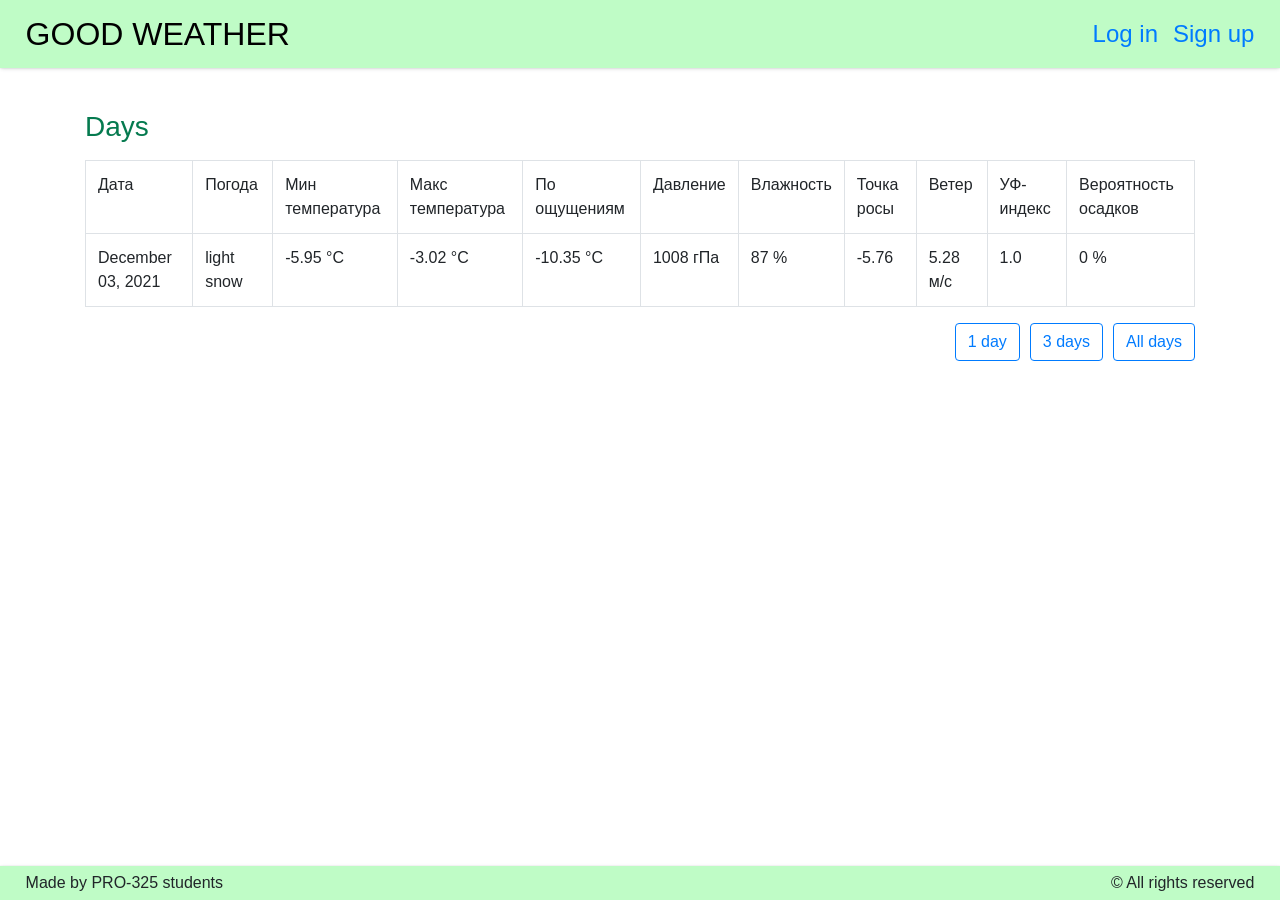
<file: goodweather design (html + css)/index.html>
<!DOCTYPE html>
<html lang="en">
  <head>
    <!-- Required meta tags -->
    <meta http-equiv="Content-Type" content="text/html"; charset="utf-8">
    <meta name="viewport" content="width=device-width, initial-scale=1, shrink-to-fit=no">
    <!-- Bootstrap CSS -->
    <link rel="stylesheet" href="https://maxcdn.bootstrapcdn.com/bootstrap/4.0.0/css/bootstrap.min.css" integrity="sha384-Gn5384xqQ1aoWXA+058RXPxPg6fy4IWvTNh0E263XmFcJlSAwiGgFAW/dAiS6JXm" crossorigin="anonymous">
    <!-- Static files -->
    <link rel="stylesheet" type="text/css" href="css/style.css">
		<!-- leaflet CSS -->
    <title>Good Weather | Home page</title>
  </head>

  <body class="body">
    <div class="wrapper">
      <header class="header">
        <a class="logo" href="#">Good Weather</a>
        <!-- User block -->
        <div class="auth">
            <h4>
              <a class="sign-up-link" href="#">Sign up</a>
              <a class="log-in-link" href="#">Log in</a>
            </h4>
        </div>	
      </header>

      <div class="page">
        <div class="container">
          <table class="table table-bordered border-info">
            <caption>Days</caption>
            <tr>
              <td>Дата</td>
              <td>Погода</td>
              <td>Мин температура</td>
              <td>Макс температура</td>
              <td>По ощущениям</td>
              <td>Давление</td>
              <td>Влажность</td>
              <td>Точка росы</td>
              <td>Ветер</td>
              <td>УФ-индекс</td>
              <td>Вероятность осадков</td>
            </tr>

            <tr>
              <td>December 03, 2021</td>
              <td>light snow</td>
              <td>-5.95 °C</td>
              <td>-3.02 °C</td>
              <td>-10.35 °C</td>
              <td>1008 гПа</td>
              <td>87 %</td>
              <td>-5.76</td>
              <td>5.28 м/с</td>
              <td>1.0</td>
              <td>0 %</td>
            </tr>
          </table>
          <a class="btn btn-outline-primary change-days" href="/home/7/">All days</a>
          <a class="btn btn-outline-primary change-days" href="/home/3/">3 days</a>
          <a class="btn btn-outline-primary change-days" href="/home/1/">1 day</a>
        </div>
      </div>

      <footer class="footer">
        <div>Made by PRO-325 students</div>
        <div>&copy; All rights reserved</div>
      </footer>
    </div>
  </body>
</html>
</file>
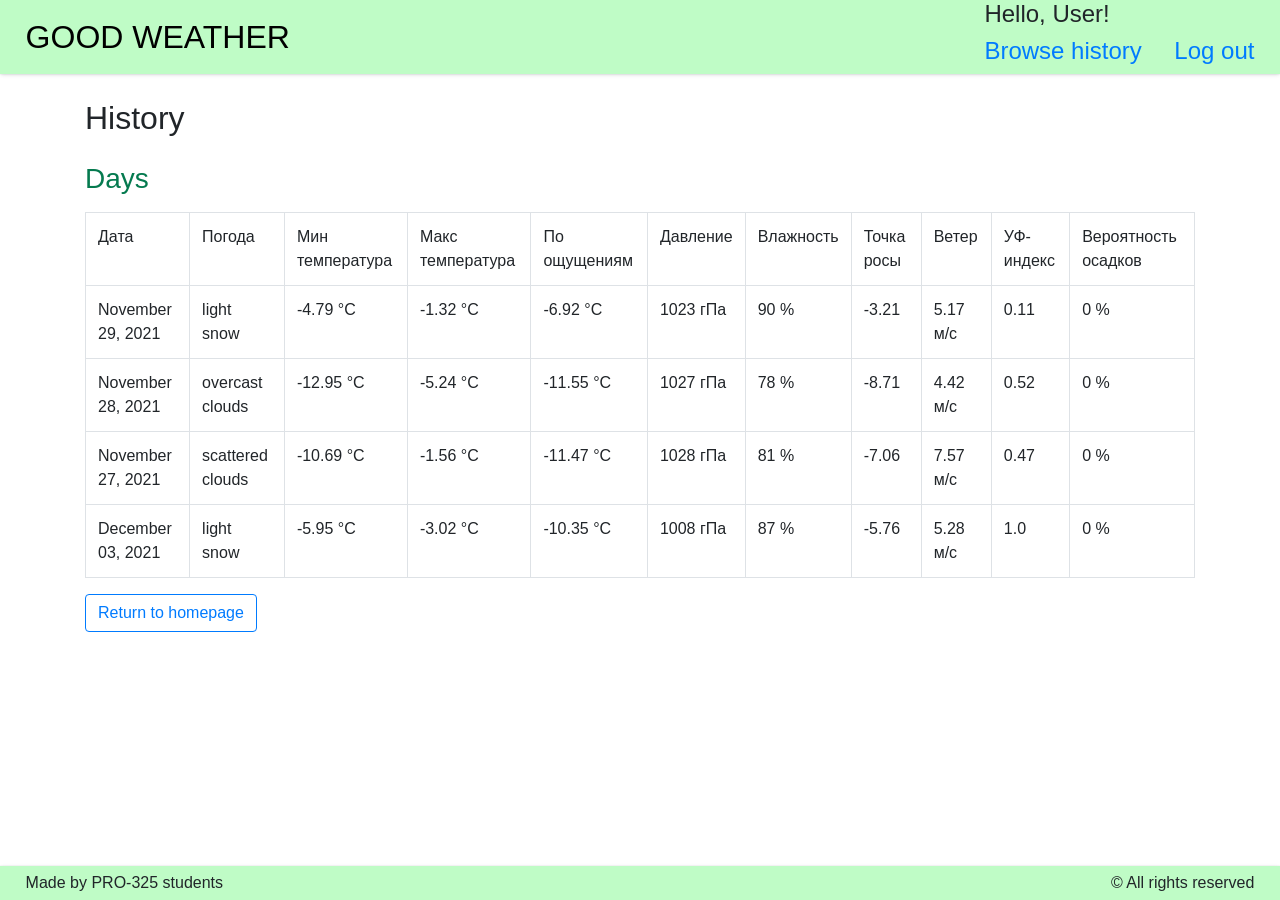
<file: goodweather design (html + css)/history.html>
<!DOCTYPE html>
<html lang="en">
  <head>
    <!-- Required meta tags -->
    <meta http-equiv="Content-Type" content="text/html"; charset="utf-8">
    <meta name="viewport" content="width=device-width, initial-scale=1, shrink-to-fit=no">
    <!-- Bootstrap CSS -->
    <link rel="stylesheet" href="https://maxcdn.bootstrapcdn.com/bootstrap/4.0.0/css/bootstrap.min.css" integrity="sha384-Gn5384xqQ1aoWXA+058RXPxPg6fy4IWvTNh0E263XmFcJlSAwiGgFAW/dAiS6JXm" crossorigin="anonymous">
    <!-- Static files -->
    <link rel="stylesheet" type="text/css" href="css/style.css">
		<!-- leaflet CSS -->
    <title>Good Weather | History</title>
  </head>

  <body class="body">
    <div class="wrapper">
      <header class="header">
        <a class="logo" href="#">Good Weather</a>
        <!-- User block -->
        <div class="auth">
          <h4><span>Hello, User!</span></h4>
          <div class="authorised">
            <h4><a href="#">Browse history</a></h4>
            <h4><a href="#">Log out</a></h4>
          </div>
        </div>	
      </header>

      <div class="page">
        <div class="container">
          <h2>History</h2>
            <table class="table table-bordered border-info">
              <caption>Days</caption>
              <tr>
                <td>Дата</td>
                <td>Погода</td>
                <td>Мин температура</td>
                <td>Макс температура</td>
                <td>По ощущениям</td>
                <td>Давление</td>
                <td>Влажность</td>
                <td>Точка росы</td>
                <td>Ветер</td>
                <td>УФ-индекс</td>
                <td>Вероятность осадков</td>
              </tr>

              <tr>
                <td>November 29, 2021</td>
                <td>light snow</td>
                <td>-4.79 °C</td>
                <td>-1.32 °C</td>
                <td>-6.92 °C</td>
                <td>1023 гПа</td>
                <td>90 %</td>
                <td>-3.21</td>
                <td>5.17 м/с</td>
                <td>0.11</td>
                <td>0 %</td>
              </tr>
            
              <tr>
                <td>November 28, 2021</td>
                <td>overcast clouds</td>
                <td>-12.95 °C</td>
                <td>-5.24 °C</td>
                <td>-11.55 °C</td>
                <td>1027 гПа</td>
                <td>78 %</td>
                <td>-8.71</td>
                <td>4.42 м/с</td>
                <td>0.52</td>
                <td>0 %</td>
              </tr>
            
              <tr>
                <td>November 27, 2021</td>
                <td>scattered clouds</td>
                <td>-10.69 °C</td>
                <td>-1.56 °C</td>
                <td>-11.47 °C</td>
                <td>1028 гПа</td>
                <td>81 %</td>
                <td>-7.06</td>
                <td>7.57 м/с</td>
                <td>0.47</td>
                <td>0 %</td>
              </tr>
            
              <tr>
                <td>December 03, 2021</td>
                <td>light snow</td>
                <td>-5.95 °C</td>
                <td>-3.02 °C</td>
                <td>-10.35 °C</td>
                <td>1008 гПа</td>
                <td>87 %</td>
                <td>-5.76</td>
                <td>5.28 м/с</td>
                <td>1.0</td>
                <td>0 %</td>
              </tr>
            </table>
          <a class="btn btn-outline-primary" href="/home/7/">Return to homepage</a>
        </div>
      </div>

      <footer class="footer">
        <div>Made by PRO-325 students</div>
        <div>&copy; All rights reserved</div>
      </footer>
    </div>
  </body>
</html>
</file>
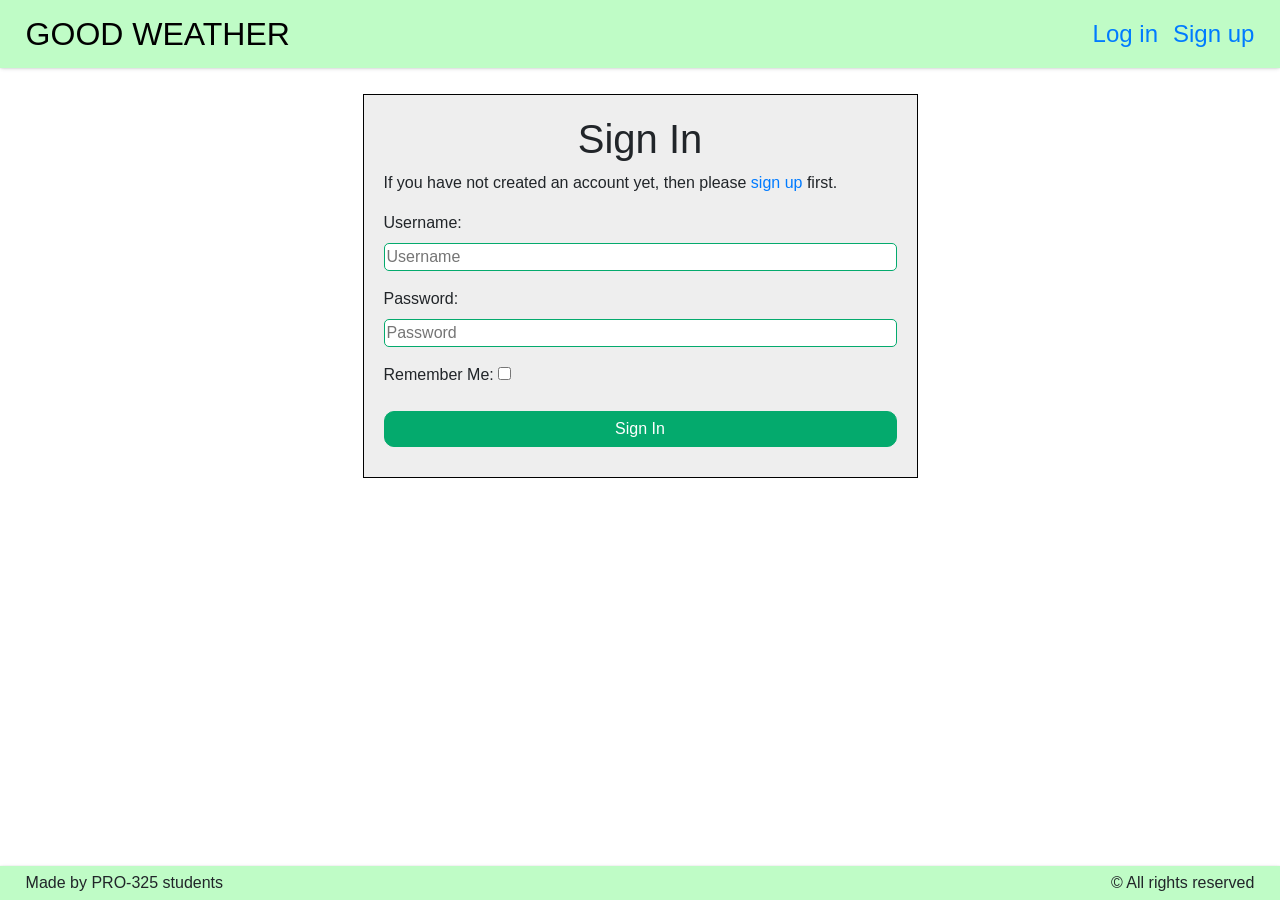
<file: goodweather design (html + css)/sign_in.html>
<!DOCTYPE html>
<html lang="en">
  <head>
    <!-- Required meta tags -->
    <meta http-equiv="Content-Type" content="text/html"; charset="utf-8">
    <meta name="viewport" content="width=device-width, initial-scale=1, shrink-to-fit=no">
    <!-- Bootstrap CSS -->
    <link rel="stylesheet" href="https://maxcdn.bootstrapcdn.com/bootstrap/4.0.0/css/bootstrap.min.css" integrity="sha384-Gn5384xqQ1aoWXA+058RXPxPg6fy4IWvTNh0E263XmFcJlSAwiGgFAW/dAiS6JXm" crossorigin="anonymous">
    <!-- Static files -->
    <link rel="stylesheet" type="text/css" href="css/style.css">
		<!-- leaflet CSS -->
    <title>Good Weather | Sign In</title>
  </head>

  <body class="body">
    <div class="wrapper">
      <header class="header">
        <a class="logo" href="#">Good Weather</a>
        <!-- User block -->
        <div class="auth">
          <h4>
            <a class="sign-up-link" href="#">Sign up</a>
            <a class="log-in-link" href="#">Log in</a>
          </h4>
        </div>	
      </header>

      <div class="page">
        <div class="container">
          <div class="sign-form">
            <h1 class="text-center">Sign In</h1>
            <p>If you have not created an account yet, then please
            <a href="#">sign up</a> first.</p>
            <form class="login" method="POST" action="#">
              <p>
                <label for="id_login">Username:</label> 
                <input type="text" name="login" placeholder="Username" autocomplete="username" maxlength="150" required id="id_login">
              </p>
              <p>
                <label for="id_password">Password:</label> 
                <input type="password" name="password" placeholder="Password" autocomplete="current-password" required id="id_password">
              </p>
              <p>
                <label for="id_remember">Remember Me:</label> 
                <input type="checkbox" name="remember" id="id_remember">
              </p>
              <button class="primaryAction sign-in-button" type="submit">Sign In</button>
            </form>
          </div>
        </div>
      </div>
      
      <footer class="footer">
        <div>Made by PRO-325 students</div>
        <div>&copy; All rights reserved</div>
      </footer>
    </div>
  </body>
</html>
</file>
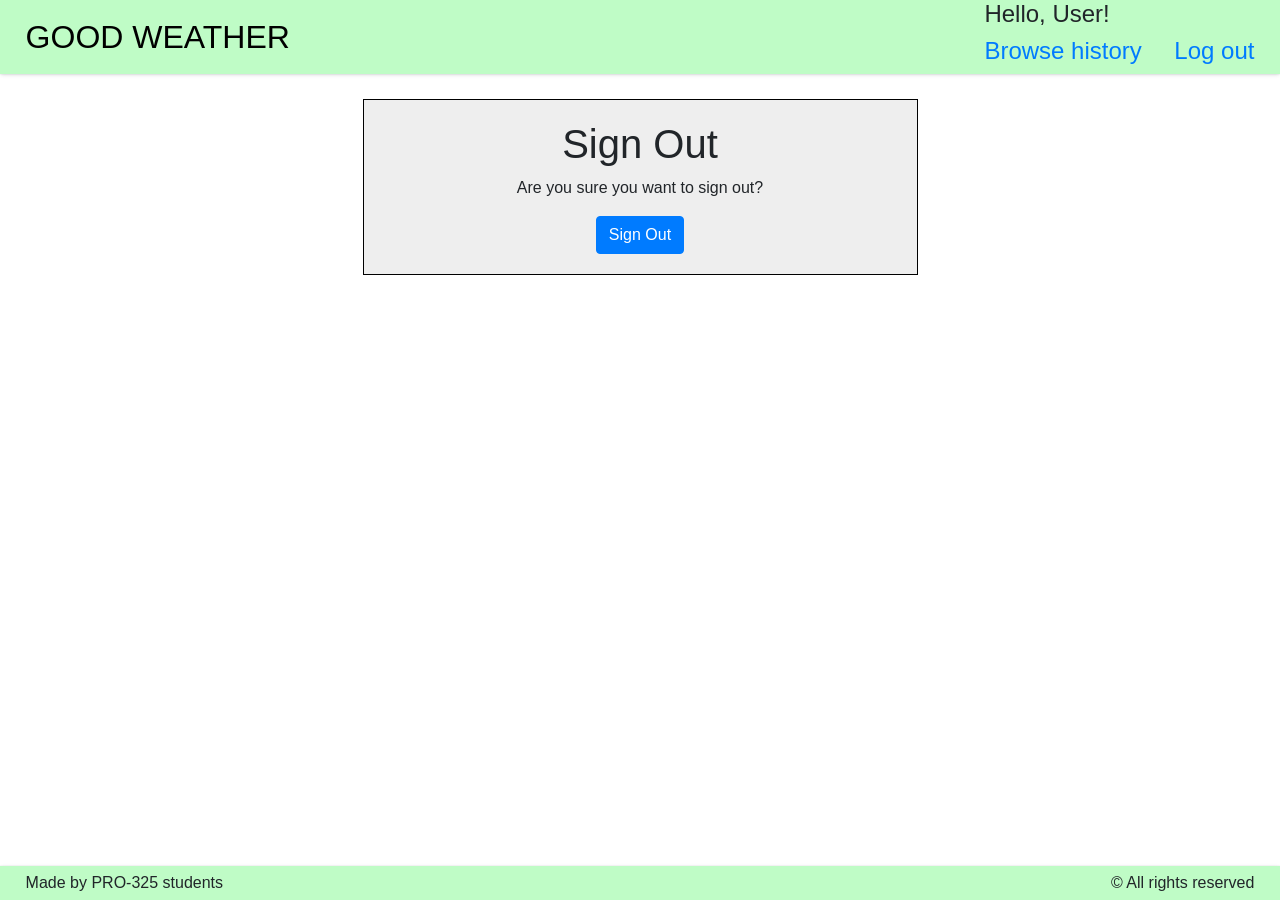
<file: goodweather design (html + css)/sign_out.html>
<!DOCTYPE html>
<html lang="en">
  <head>
    <!-- Required meta tags -->
    <meta http-equiv="Content-Type" content="text/html"; charset="utf-8">
    <meta name="viewport" content="width=device-width, initial-scale=1, shrink-to-fit=no">
    <!-- Bootstrap CSS -->
    <link rel="stylesheet" href="https://maxcdn.bootstrapcdn.com/bootstrap/4.0.0/css/bootstrap.min.css" integrity="sha384-Gn5384xqQ1aoWXA+058RXPxPg6fy4IWvTNh0E263XmFcJlSAwiGgFAW/dAiS6JXm" crossorigin="anonymous">
    <!-- Static files -->
    <link rel="stylesheet" type="text/css" href="css/style.css">
	<!-- leaflet CSS -->
    <title>Good Weather | Sign Out</title>
  </head>

  <body class="body">
    <div class="wrapper">
      <header class="header">
        <a class="logo" href="#">Good Weather</a>
        <!-- User block -->
        <div class="auth">
          <h4><span>Hello, User!</span></h4>
          <div class="authorised">
            <h4><a href="#">Browse history</a></h4>
            <h4><a href="#">Log out</a></h4>
          </div>
        </div>	
      </header>

      <div class="page">
        <div class="container">
          <div class="sign-form text-center">
            <h1>Sign Out</h1>
            <p>Are you sure you want to sign out?</p>
            <form method="post" action="#">
              <button class="btn btn-primary" type="submit">Sign Out</button>
            </form>
          </div>
        </div>
      </div>

      <footer class="footer">
        <div>Made by PRO-325 students</div>
        <div>&copy; All rights reserved</div>
      </footer>
    </div>
  </body>
</html>
</file>
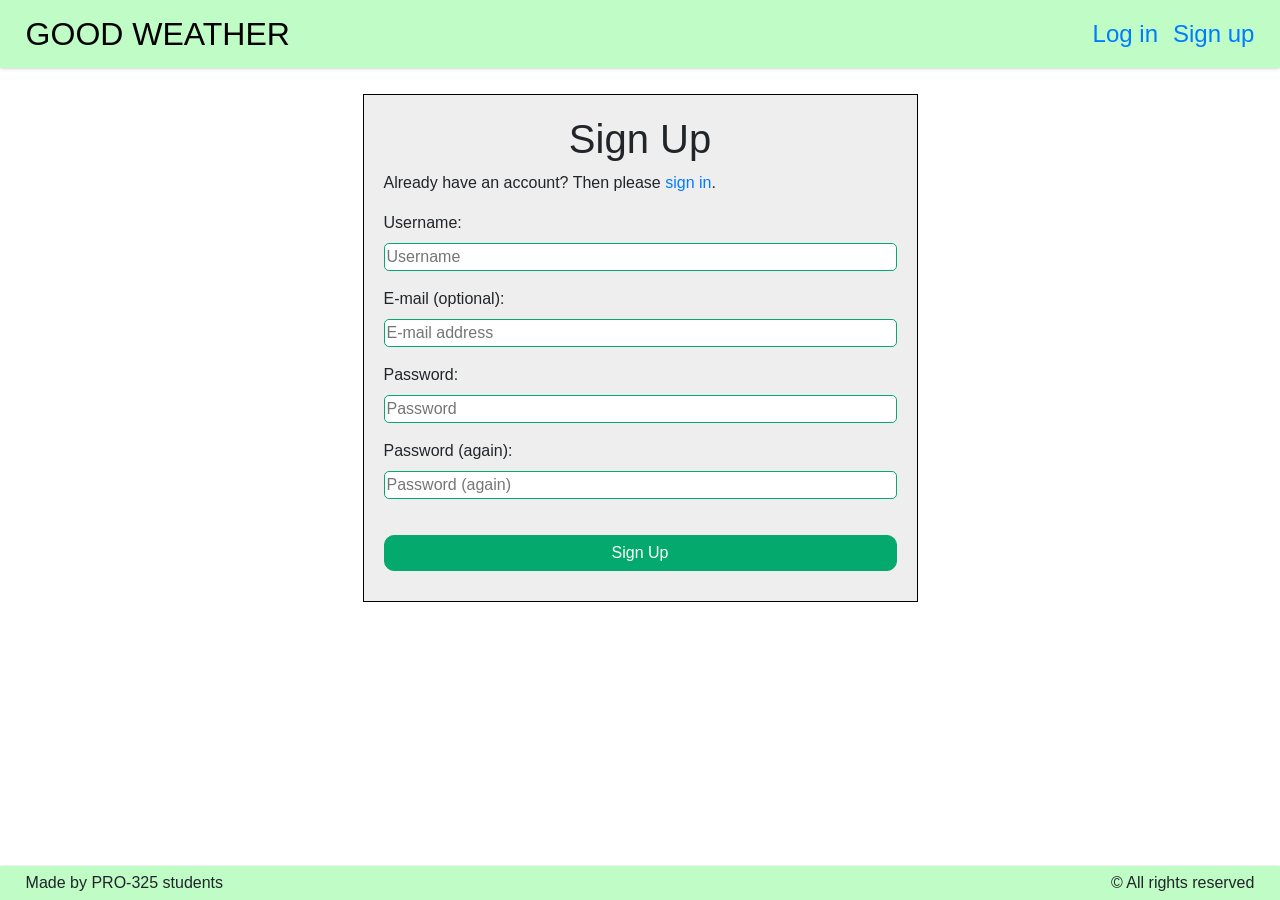
<file: goodweather design (html + css)/sign_up.html>
<!DOCTYPE html>
<html lang="en">
  <head>
    <!-- Required meta tags -->
    <meta http-equiv="Content-Type" content="text/html"; charset="utf-8">
    <meta name="viewport" content="width=device-width, initial-scale=1, shrink-to-fit=no">
    <!-- Bootstrap CSS -->
    <link rel="stylesheet" href="https://maxcdn.bootstrapcdn.com/bootstrap/4.0.0/css/bootstrap.min.css" integrity="sha384-Gn5384xqQ1aoWXA+058RXPxPg6fy4IWvTNh0E263XmFcJlSAwiGgFAW/dAiS6JXm" crossorigin="anonymous">
    <!-- Static files -->
    <link rel="stylesheet" type="text/css" href="css/style.css">
		<!-- leaflet CSS -->
    <title>Good Weather | Sign Up</title>
  </head>

  <body class="body">
    <div class="wrapper">
      <header class="header">
        <a class="logo" href="#">Good Weather</a>
        <!-- User block -->
        <div class="auth">
          <h4>
            <a class="sign-up-link" href="#">Sign up</a>
            <a class="log-in-link" href="#">Log in</a>
          </h4>
        </div>	
      </header>

      <div class="page">
        <div class="container">
          <div class="sign-form">
            <h1 class="text-center">Sign Up</h1>
            <p>Already have an account? Then please <a href="#">sign in</a>.</p>
            <form class="signup" id="signup_form" method="post" action="#">
              <p>
                <label for="id_username">Username:</label> 
                <input type="text" name="username" placeholder="Username" autocomplete="username" minlength="1" maxlength="150" required="" id="id_username">
              </p>
              <p>
                <label for="id_email">E-mail (optional):</label> 
                <input type="email" name="email" placeholder="E-mail address" autocomplete="email" id="id_email">
              </p>
              <p>
                <label for="id_password1">Password:</label> 
                <input type="password" name="password1" placeholder="Password" autocomplete="new-password" required="" id="id_password1">
              </p>
              <p>
                <label for="id_password2">Password (again):</label> 
                <input type="password" name="password2" placeholder="Password (again)" required="" id="id_password2">
              </p>
              <button class="signup-button" type="submit">Sign Up</button>
            </form>
          </div>
        </div>
      </div>
      
      <footer class="footer">
        <div>Made by PRO-325 students</div>
        <div>&copy; All rights reserved</div>
      </footer>
    </div>
  </body>
</html>
</file>
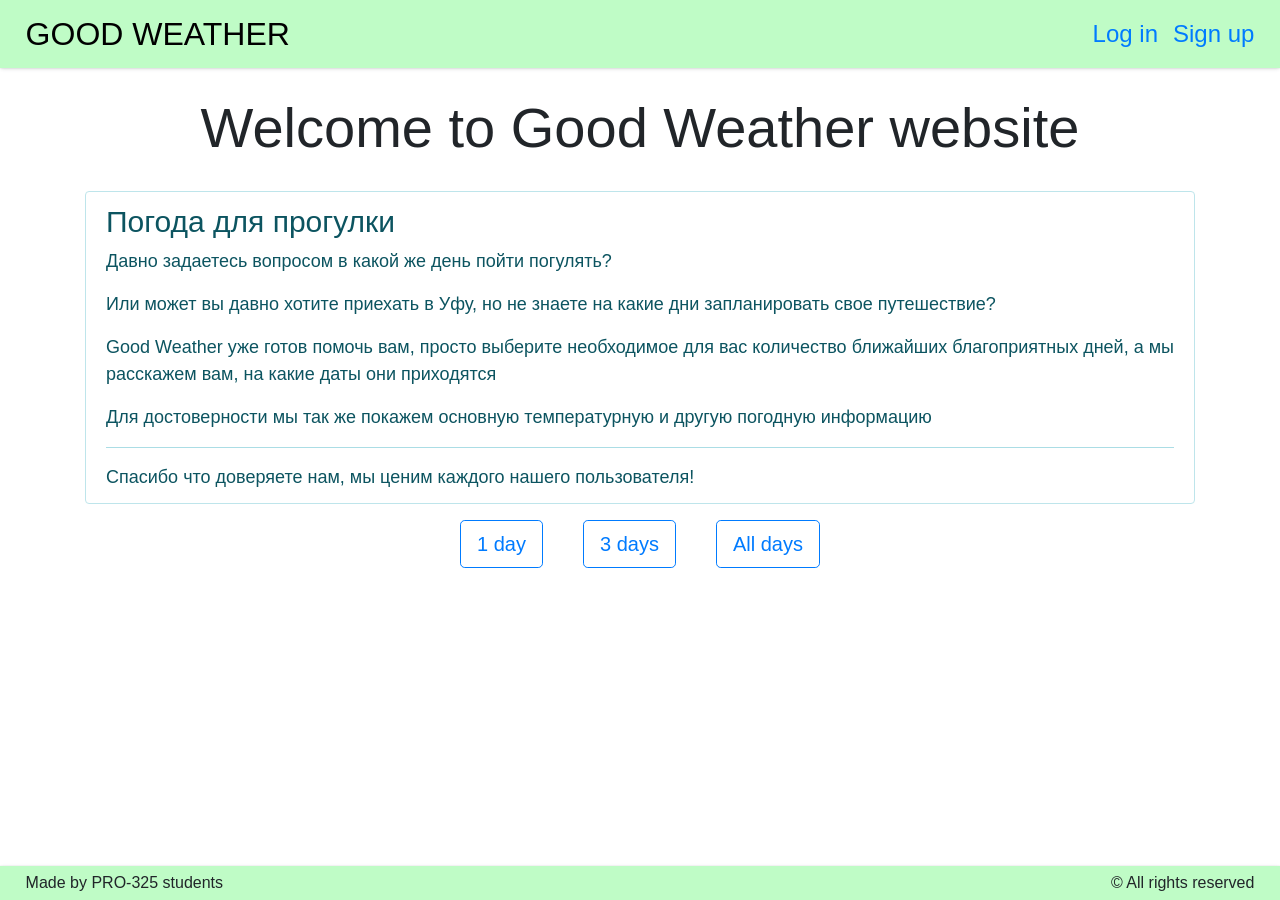
<file: goodweather design (html + css)/welcome.html>
<!DOCTYPE html>
<html lang="en">
  <head>
    <!-- Required meta tags -->
    <meta http-equiv="Content-Type" content="text/html"; charset="utf-8">
    <meta name="viewport" content="width=device-width, initial-scale=1, shrink-to-fit=no">
    <!-- Bootstrap CSS -->
    <link rel="stylesheet" href="https://maxcdn.bootstrapcdn.com/bootstrap/4.0.0/css/bootstrap.min.css" integrity="sha384-Gn5384xqQ1aoWXA+058RXPxPg6fy4IWvTNh0E263XmFcJlSAwiGgFAW/dAiS6JXm" crossorigin="anonymous">
    <!-- Static files -->
    <link rel="stylesheet" type="text/css" href="css/style.css">
		<!-- leaflet CSS -->
    <title>Good Weather | Welcome</title>
  </head>

  <body class="body">
    <div class="wrapper">
      <header class="header">
        <a class="logo" href="#">Good Weather</a>
        <!-- User block -->
        <div class="auth">
            <h4>
              <a class="sign-up-link" href="#">Sign up</a>
              <a class="log-in-link" href="#">Log in</a>
            </h4>
        </div>	
      </header>

      <div class="page">
        <div class="container">
            <h2 class="text-center display-4 welcome-heading">Welcome to Good Weather website</h2>
            <div class="alert alert-info my-alert-info" role="alert">
                <h4 class="alert-heading">Погода для прогулки</h4>
                <p>Давно задаетесь вопросом в какой же день пойти погулять?</p>
                <p>Или может вы давно хотите приехать в Уфу, но не знаете на какие дни запланировать свое путешествие?</p>
                <p>Good Weather уже готов помочь вам, просто выберите необходимое для вас количество ближайших благоприятных дней, а мы расскажем вам, на какие даты они приходятся</p>
                <p>Для достоверности мы так же покажем основную температурную и другую погодную информацию</p>
                <hr>
                <p class="mb-0">Спасибо что доверяете нам, мы ценим каждого нашего пользователя!</p>
            </div>
            <div class="table-link">
              <a class="btn btn-outline-primary btn-lg change-days-welcome" href="/home/1/">1 day</a>
              <a class="btn btn-outline-primary btn-lg change-days-welcome" href="/home/3/">3 days</a>
              <a class="btn btn-outline-primary btn-lg change-days-welcome" href="/home/7/">All days</a>
            </div>
        </div>
      </div>
      
      <footer class="footer">
        <div>Made by PRO-325 students</div>
        <div>&copy; All rights reserved</div>
      </footer>
    </div>
  </body>
</html>
</file>
<file: goodweather design (html + css)/css/style.css>
a, a:hover, a:active, a:visited, a:focus {
	text-decoration: none !important;
}

.change-days {
  float: right;
  margin-left: 10px;
}

html, body {
  height: 100%;
}

.wrapper {
  display: flex;
  flex-direction: column;
  justify-content: space-between;
  min-height: 100%;
}

.page {
  display: flex;
  flex: 1 0 auto;
}

.header, .footer {
  display: flex;
	justify-content: space-between;
  align-items: center;
	background-color: rgb(191, 252, 198);
	box-shadow: 0px 0px 1px 0px rgb(61 66 81 / 20%), 0px 1px 4px -1px rgb(61 66 81 / 30%);
}

.footer {
 flex: 0 0 auto;
 padding: 5px 2%;
}

.logo {
	margin-left: 2%;
	font-size: 24pt;
	text-transform: uppercase;
	text-align: left;
	color: black !important;
	display: inline-block;
	padding-top: 10px;
	padding-bottom: 10px;
}

.container {
	margin-top: 2% !important;
	margin-bottom: 2% !important;
}

caption {
  caption-side: top;
  font-size: 28px;
  color: #057a4f;
}

.sign-form {
  width: 50%;
  border: 1px solid black;
  background-color: #eeeeee;
  margin: 0 auto;
  padding: 20px;
}

.login, .signup  {
  display: flex;
  flex-direction: column;
}

.login .sign-in-button, .signup .signup-button {
  background-color: #04aa6d;
  border: 1px solid #04aa6d;
  color: white;
  border-radius: 10px;
  margin-bottom: 10px;
  padding: 5px;
}

.signup .signup-button {
  margin-top: 20px;
}

.login .sign-in-button:hover, .signup .signup-button:hover {
  background-color: #057a4f;
  border: 1px solid #057a4f;
  cursor: pointer;
}

.login p:not(:last-of-type), .signup p{
  display: flex;
  flex-direction: column;
}

.login p:not(:last-of-type) input, .signup p input {
  border: 1px solid #04aa6d;
  border-radius: 5px;
}

.auth {
  margin-right: 2%;
  min-width: 270px;
}

.log-in-link {
  margin-right: 15px;
}

.log-in-link, .sign-up-link {
  float: right;
}

.authorised {
  display: flex;
  justify-content: space-between;
}

/* Welcome.html */

.table-link {
  display: flex;
  justify-content: center;
}

.welcome-heading {
  margin-bottom: 30px;
}

.change-days-welcome:not(:first-child) {
  margin-left: 40px;
}

.my-alert-info {
  background-color: white;
}

.my-alert-info h4 {
  font-size: 30px;
}

.my-alert-info p {
  font-size: 18px;
}
</file>
